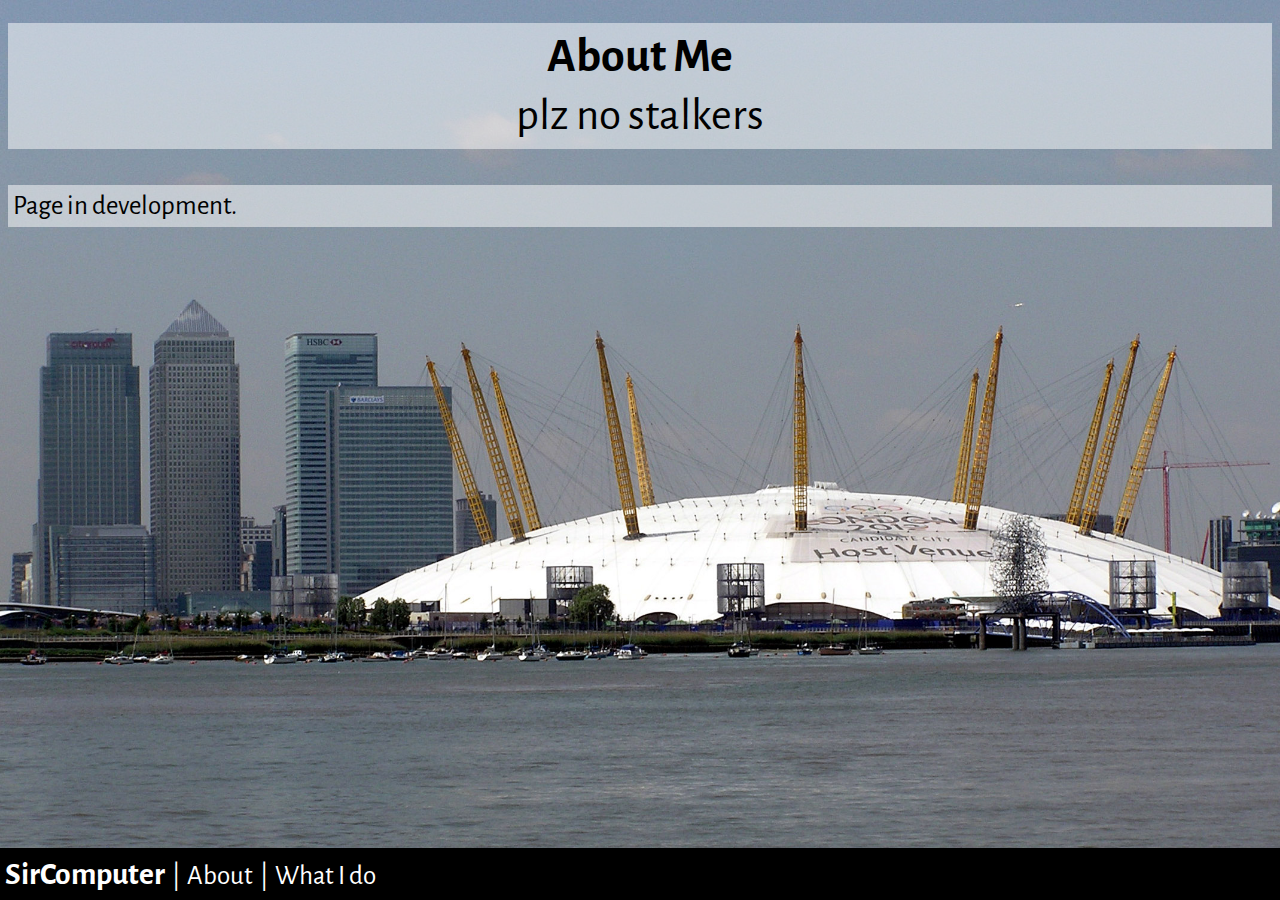
<file: about.html>
<!DOCTYPE html>

<html lang="en">
    <head>
        <meta charset="utf-8" />
        <title>SirComputer | About Me</title>
        <link href='http://fonts.googleapis.com/css?family=Alegreya+Sans:400,700,700italic,400italic' rel='stylesheet' type='text/css'>
        <link rel="stylesheet" type="text/css" href="styles.css">
    </head>
    <body>
        <div class="fullwidth header"><b>About Me</b><br /> <span class="belowtitle">plz no stalkers</span></div>
        <div class="fullwidth content">Page in development.</div>
        <div class="navbar"><a class="navlink" href="index.html"><span class="me">SirComputer</span></a> <span class="divider">|</span><a class="navlink" href="about.html"> About </a><span class="divider">|</span><a class="navlink" href="whatido.html"> What I do </a></div>
    </body>
</html>
</file>
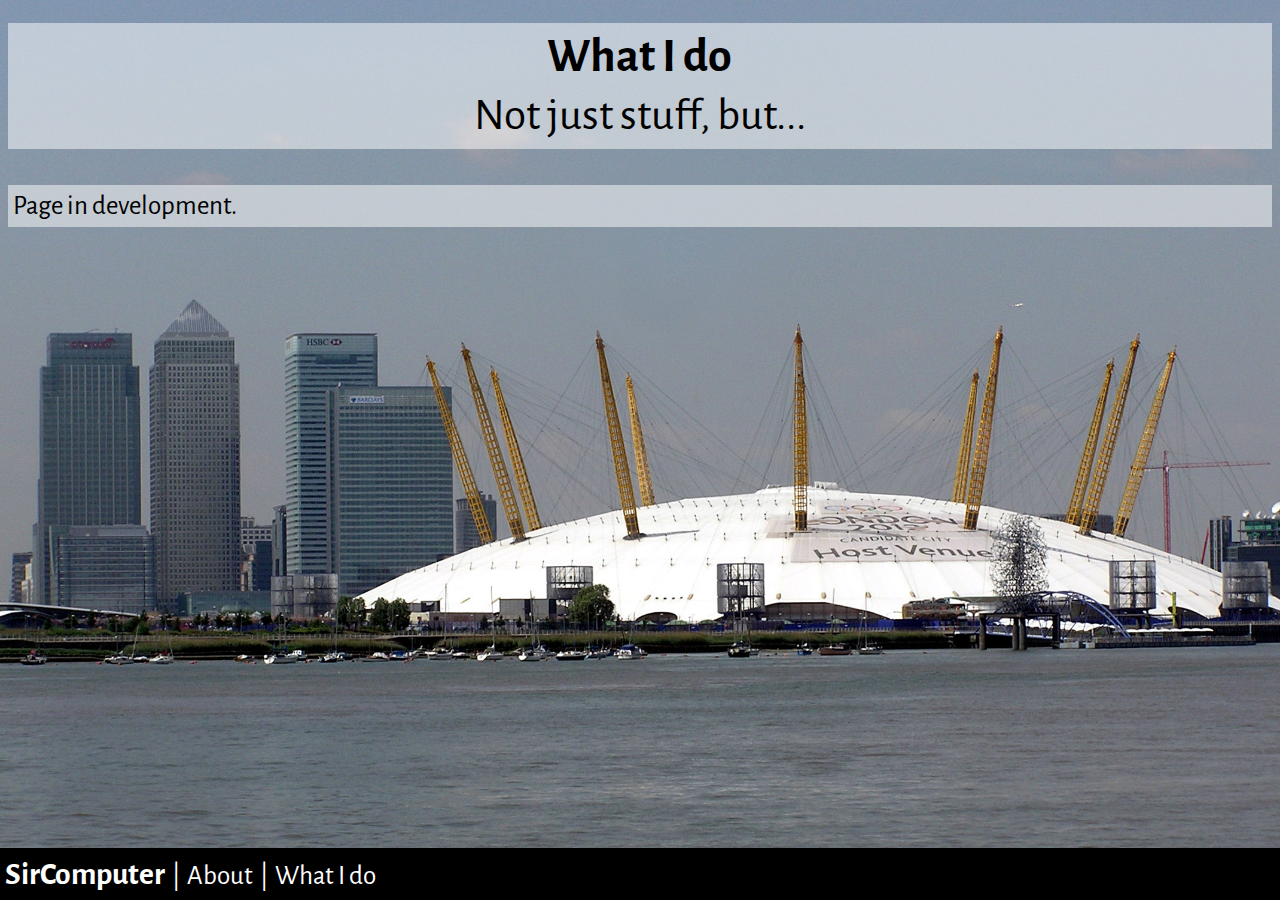
<file: whatido.html>
<!DOCTYPE html>

<html lang="en">
    <head>
        <meta charset="utf-8" />
        <title>SirComputer | About Me</title>
        <link href='http://fonts.googleapis.com/css?family=Alegreya+Sans:400,700,700italic,400italic' rel='stylesheet' type='text/css'>
        <link rel="stylesheet" type="text/css" href="styles.css">
    </head>
    <body>
        <div class="fullwidth header"><b>What I do</b><br /> <span class="belowtitle">Not just stuff, but...</span></div>
        <div class="fullwidth content">Page in development.</div>
        <div class="navbar"><a class="navlink" href="index.html"><span class="me">SirComputer</span></a> <span class="divider">|</span><a class="navlink" href="about.html"> About </a><span class="divider">|</span><a class="navlink" href="whatido.html"> What I do </a></div>
    </body>
</html>
</file>
<file: styles.css>
body {
    background-image: url('bg.jpg');
    background-size: 100% 100%;
    background-repeat: no-repeat;
    background-attachment: fixed;
    height: 97.5vh;
    margin: 0;
    padding: 0;
}

.fullwidth {
    width: 98%;
    margin: 3px;
    margin-left: auto;
    margin-right: auto;
    background-color: rgba(255,255,255,.5);
    font-family: 'Alegreya Sans', sans-serif;
    font-size: 3vh;
}

.navbar {
    width: 100%;
    margin-left: auto;
    margin-right: auto;
    background-color: black;
    color: #fff;
    font-family: 'Alegreya Sans', sans-serif;
    font-size: 3vh;
    height: 50px;
    position: fixed;
    bottom: 0px;
    padding-left: 5px;
    padding-top: 2px;
    vertical-align: middle;
    line-height: 50px;
}

.me {
    font-size: 3.5vh;
    font-weight: bold;
}

.divider {
    margin-left: 3px;
    margin-right: 3px;
}

.header {
    margin-top: 2.5vh;
    padding: 5px;
    font-size: 3em;
    text-align: center;
}

.content {
    margin-top: 4vh;
    padding: 5px;
}

a.navlink:link {
    color: white;
    text-decoration: none;
}

a.navlink:visited {
    color: white;
    text-decoration: none;
}

a.navlink:active {
    color: white;
    text-decoration: none;
}

.navlink:hover {
	text-shadow: 1px 1px 0.4em #808080;
}

.navlink {
	transition: ease 0.5s;
}

.belowtitle {
    font-size: 5vh;
}
</file>
